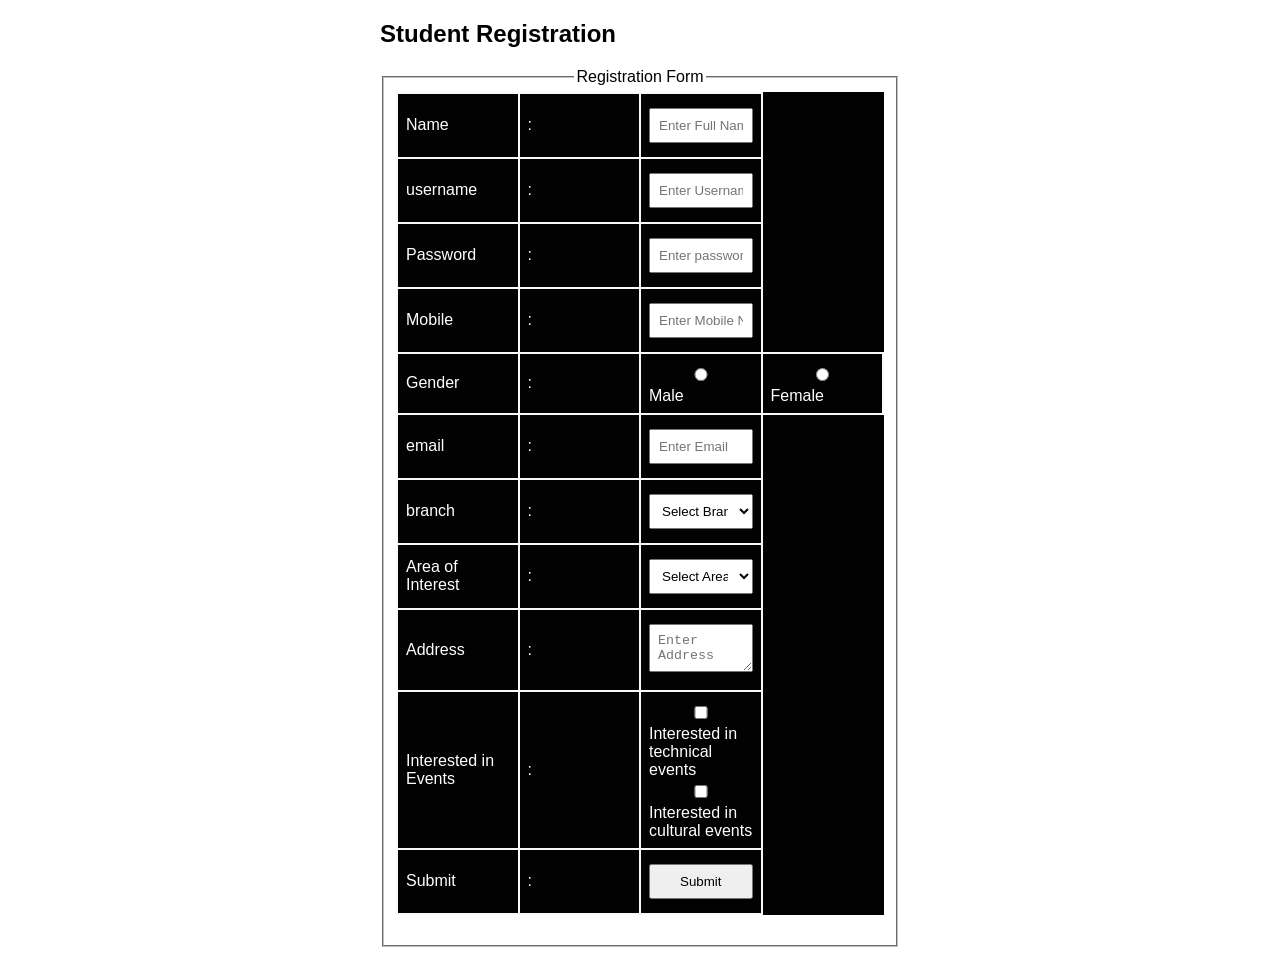
<file: anything/index.html>
<!DOCTYPE html>
<html lang="en">
<head>
    <meta charset="UTF-8">
    <meta name="viewport" content="width=device-width, initial-scale=1.0">
    <title>Document</title>
    <link rel="stylesheet" href="style.css">
</head>
<body>
    <div class="box">
        <h2>Student Registration</h2>
        <fieldset>
            <legend>Registration Form</legend>
            <form action="table.html" method="get">
                <table>
                    <tr>
                        <td>Name</td>
                        <td>:</td>
                        <td><input type="text" pattern="[A-Za-z ]+" name="txtname" placeholder="Enter Full Name"></td>
                    </tr>
                    <tr>
                        <td>username</td>
                        <td>:</td>
                        <td><input type="text" pattern="[A-Za-z ]+" name="username" placeholder="Enter Username"></td>
                    </tr>
                    <tr>
                        <td>Password</td>
                        <td>:</td>
                        <td><input type="password" id="psdname" name="psdname" placeholder="Enter password"></td>
                    </tr>
                    <tr>
                        <td>Mobile</td>
                        <td>:</td>
                        <td><input type="tel" pattern="[0-9]{10}" title="only 10 Digits" placeholder="Enter Mobile Number"></td>
                    </tr>
                    <tr>
                        <td>Gender</td>
                        <td>:</td>
                        <td>
                            <label>
                                <input type="radio" id="male" name="gender" value="male">
                                Male
                            </label>
                        </td>
                        <td>
                            <label>
                                <input type="radio" id="female" name="gender" value="female">
                                Female
                            </label>
                        </td>
                    </tr>
                    <tr>
                        <td>email</td>
                        <td>:</td>
                        <td><input type="email" id="emailname" name="emailname" placeholder="Enter Email"></td>
                    </tr>
                    <tr>
                        <td>branch</td>
                        <td>:</td>
                        <td><select id="branchname" name="branchname">
                            <option value="">Select Branch</option>
                            <option value="cse">CSE</option>
                            <option value="it">IT</option>
                            <option value="mech">Mechanical</option>
                            <option value="civil">Civil</option>
                        </select></td>
                    </tr>
                    <tr>
                        <td>Area of Interest</td>
                        <td>:</td>
                        <td><select id="interest" name="interest">
                            <option value="">Select Area of Interest</option>
                            <option value="AI">AI</option>
                            <option value="ML">ML</option>
                            <option value="Web Development">Web Development</option>
                            <option value="App Development">App Development</option>
                        </select></td>
                    </tr>
                    <tr>
                        <td>Address</td>
                        <td>:</td>
                        <td><textarea id="address" name="address" placeholder="Enter Address"></textarea></td>
                    </tr>
                    <tr>
                        <td>Interested in Events</td>
                        <td>:</td>
                        <td><input type="checkbox" id="terms" name="terms">
                            <label for="chkterms">Interested in technical events</label><br>
                            <input type="checkbox" id="chkterms" name="chkterms">
                            <label for="chkterms">Interested in cultural events</label>
                        </td>
                        <tr>
                            <td>Submit</td>
                            <td>:</td>
                            <td><input type="submit" value="Submit"></td>
                        </tr>    
                    </tr>
                </table>
            </form>
        </fieldset>
    </div>
</body>
</html>
</file>
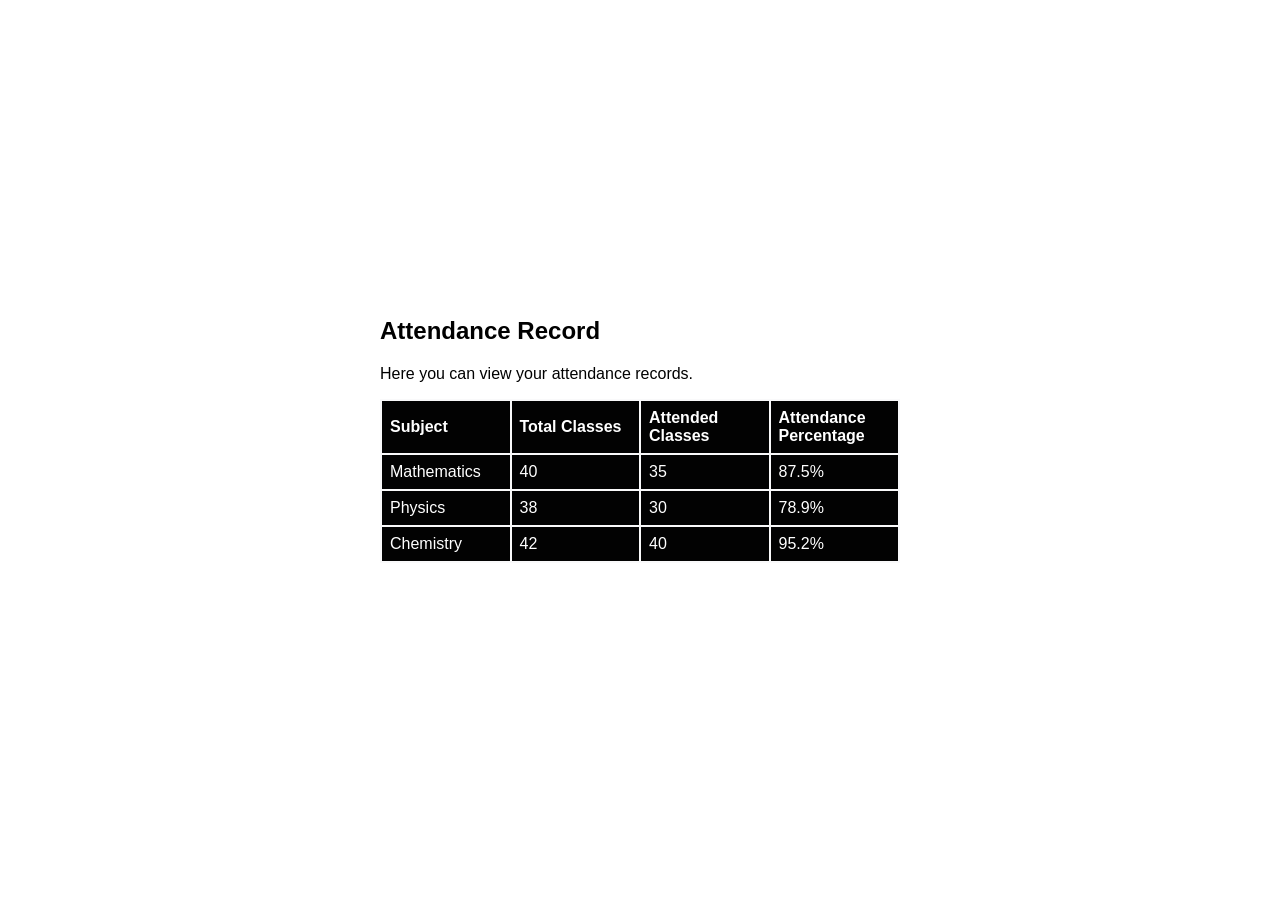
<file: anything/attendance.html>
<!DOCTYPE html>
<html lang="en">
<head>
    <meta charset="UTF-8">
    <meta name="viewport" content="width=device-width, initial-scale=1.0">
    <title>Attendance</title>
    <link rel="stylesheet" href="style.css">
</head>
<body>
    <div class="box">
        <h2>Attendance Record</h2>
        <p>Here you can view your attendance records.</p>
        <table>
            <tr>
                <th>Subject</th>
                <th>Total Classes</th>
                <th>Attended Classes</th>
                <th>Attendance Percentage</th>
            </tr>
            <tr>
                <td align="center">Mathematics</td>
                <td align="center">40</td>
                <td align="center">35</td>
                <td align="center">87.5%</td>
            </tr>
            <tr>
                <td align="center">Physics</td>
                <td align="center">38</td>
                <td align="center">30</td>
                <td align="center">78.9%</td>
            </tr>
            <tr>
                <td align="center">Chemistry</td>
                <td align="center">42</td>
                <td align="center">40</td>
                <td align="center">95.2%</td>
            </tr>
        </table>
    </div>
</body>
</html>
</file>
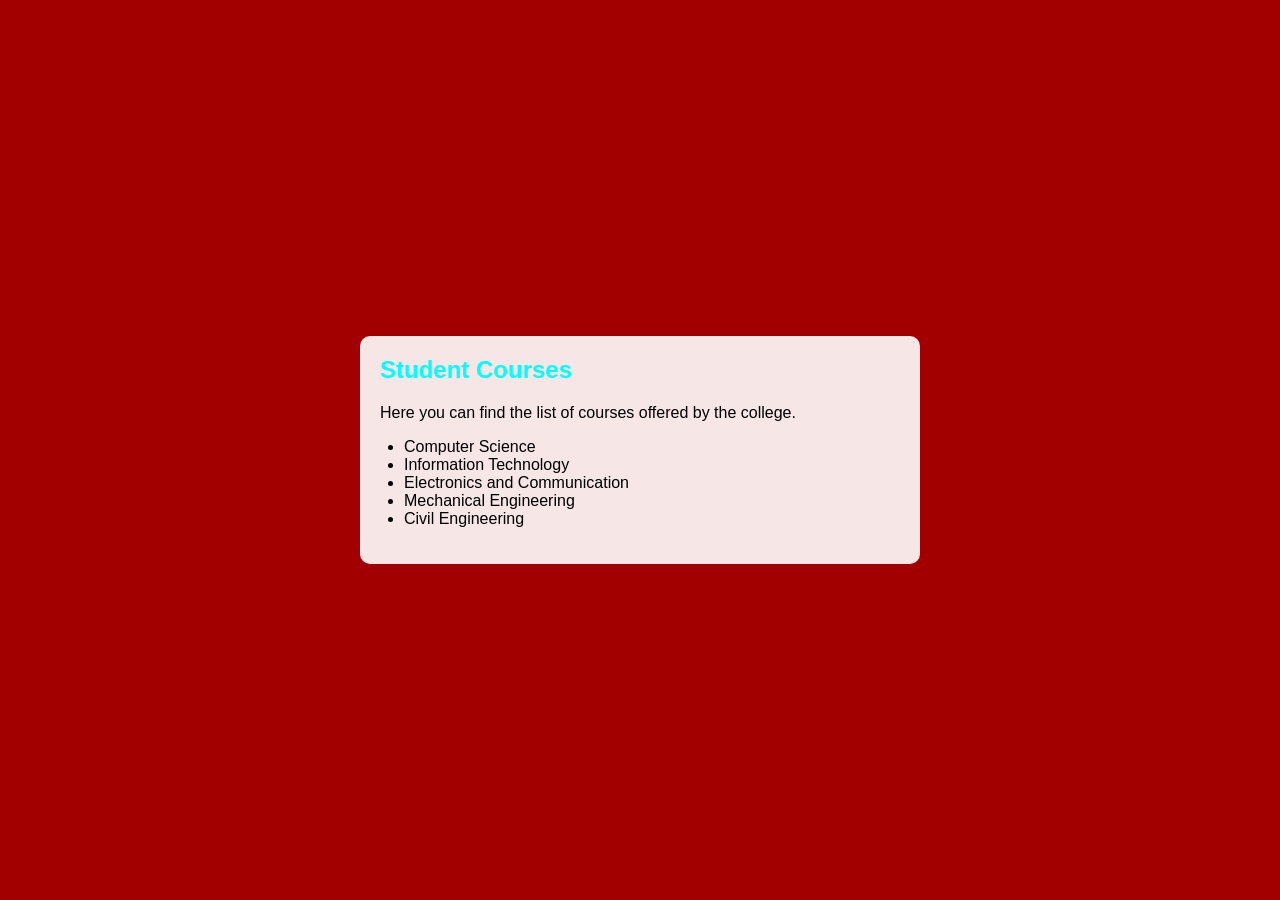
<file: anything/courses.html>
<!DOCTYPE html>
<html lang="en">
<head>
    <meta charset="UTF-8">
    <meta name="viewport" content="width=device-width, initial-scale=1.0">
    <title>Courses</title>
    <link rel="stylesheet" href="style.css">
</head>
<body style="background-color: rgb(162, 0, 0);">
    <div class="box">
        <h2 style="color: aqua;">Student Courses</h2>
        <p>Here you can find the list of courses offered by the college.</p>
        <ul>
            <li>Computer Science</li>
            <li>Information Technology</li>
            <li>Electronics and Communication</li>
            <li>Mechanical Engineering</li>
            <li>Civil Engineering</li>
        </ul>
    </div>
</body>
</html>
</file>
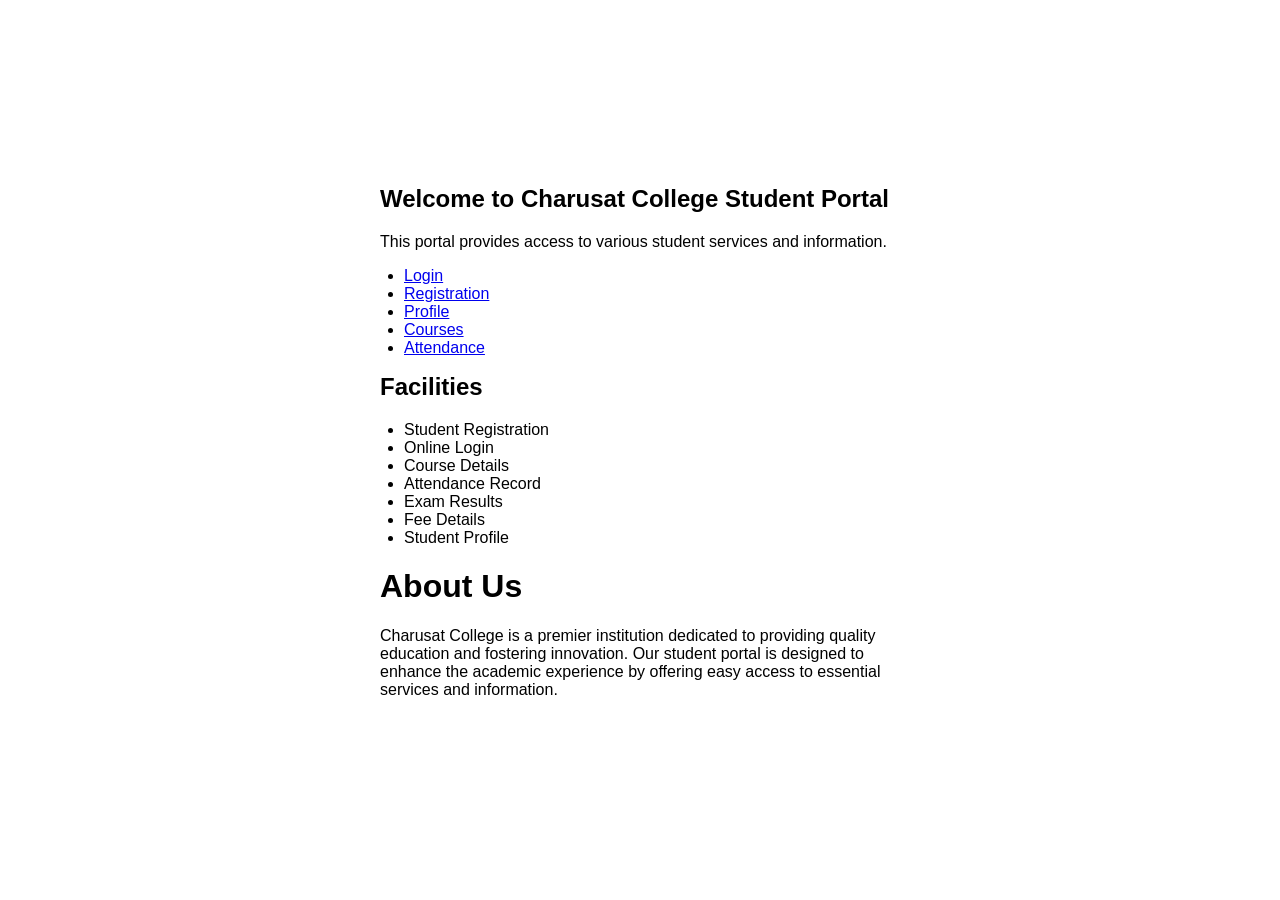
<file: anything/home.html>
<!DOCTYPE html>
<html lang="en">
<head>
    <meta charset="UTF-8">
    <meta name="viewport" content="width=device-width, initial-scale=1.0">
    <title>Home</title>
    <link rel="stylesheet" href="style.css">
</head>
<body>
    <div class="box">
            <h2>Welcome to Charusat College Student Portal</h2>
            <p>This portal provides access to various student services and information.</p>
        <ul>
            <li><a href="login.html">Login</a></li>
            <li><a href="index.html">Registration</a></li>
            <li><a href="profile.html">Profile</a></li>
            <li><a href="courses.html">Courses</a></li>
            <li><a href="attendance.html">Attendance</a></li>
        </ul>
        <h2>Facilities</h2>
        <ul>
            <li>Student Registration</li>
            <li>Online Login</li>
            <li>Course Details</li>
            <li>Attendance Record</li>
            <li>Exam Results</li>
            <li>Fee Details</li>
            <li>Student Profile</li>
        </ul>
        <h1>About Us</h1>
        <p>Charusat College is a premier institution dedicated to providing quality education and fostering innovation. Our student portal is designed to enhance the academic experience by offering easy access to essential services and information.</p>
    </div>
</body>
</html>
</file>
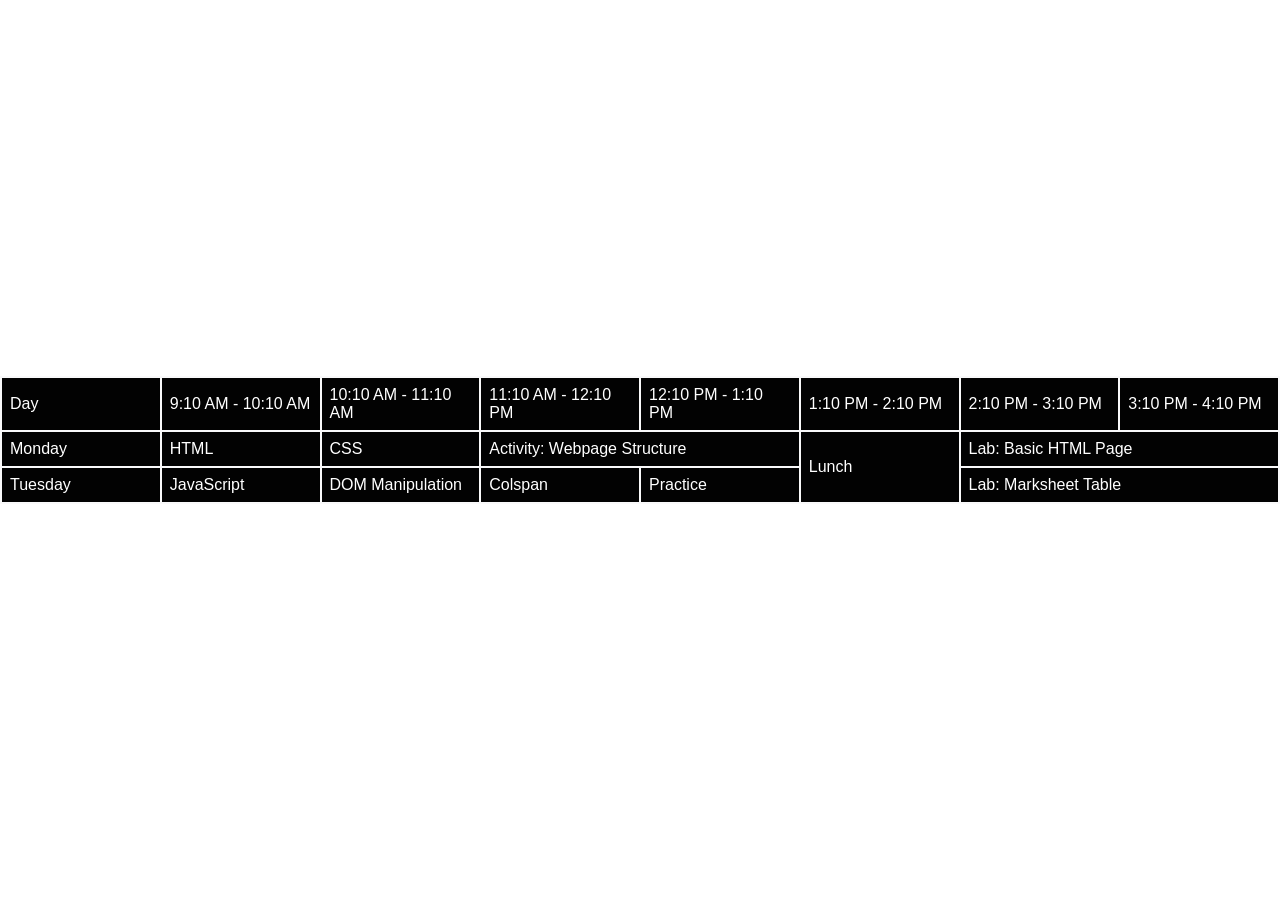
<file: anything/lecture.html>
<!DOCTYPE html>
<html lang="en">
<head>
    <meta charset="UTF-8">
    <meta name="viewport" content="width=device-width, initial-scale=1.0">
    <title>Document</title>
    <link rel="stylesheet" href="style.css">
</head>
<body>
    <table text-align="center">
        <tr>
            <td>Day</td>
            <td>9:10 AM - 10:10 AM</td>
            <td>10:10 AM - 11:10 AM</td>
            <td>11:10 AM - 12:10 PM</td>
            <td>12:10 PM - 1:10 PM</td>
            <td>1:10 PM - 2:10 PM</td>
            <td>2:10 PM - 3:10 PM</td>
            <td>3:10 PM - 4:10 PM</td>
        </tr>
        <tr>
            <td>Monday</td>
            <td>HTML</td>
            <td>CSS</td>
            <td colspan="2">Activity: Webpage Structure</td>
            <td rowspan="3">Lunch</td>
            <td colspan="2">Lab: Basic HTML Page</td>
        </tr>
        <tr>
            <td>Tuesday</td>
            <td>JavaScript</td>
            <td>DOM Manipulation</td>
            <td>Colspan</td>
            <td>Practice</td>
            <td colspan="2">Lab: Marksheet Table</td>
        </tr>
    </table>
</body>
</html>
</file>
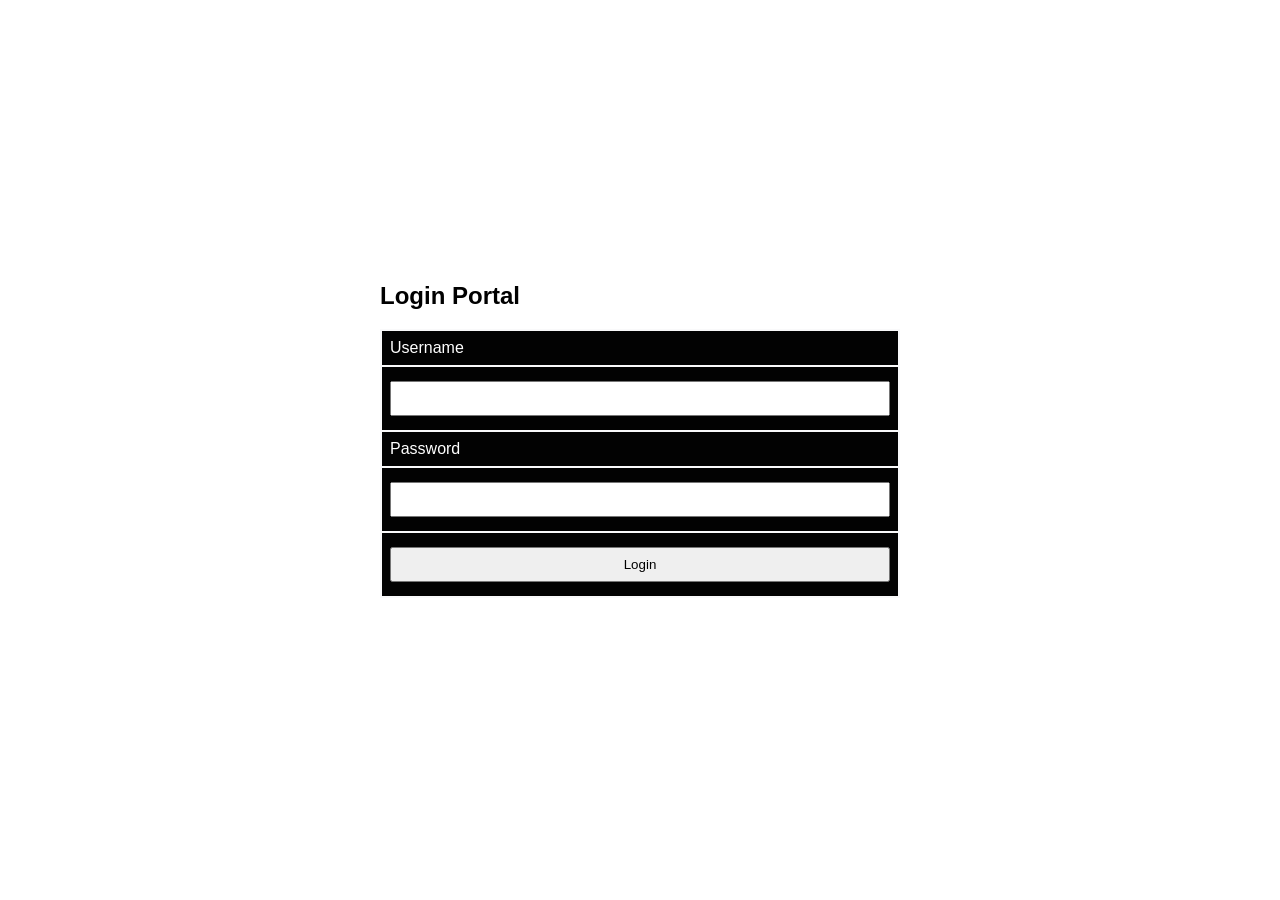
<file: anything/login.html>
<!DOCTYPE html>
<html lang="en">
<head>
	<meta charset="UTF-8">
	<meta name="viewport" content="width=device-width, initial-scale=1.0">
	<title>Login Portal</title>
	<link rel="stylesheet" href="style.css">
</head>
<body>
	<div class="box">
		<h2>Login Portal</h2>
		<form>
			<table>
				<tr>
					<td><label for="username">Username</label></td>
				</tr>
				<tr>
					<td><input type="text" id="username" name="username" required></td>
				</tr>
				<tr>
					<td><label for="password">Password</label></td>
				</tr>
				<tr>
					<td><input type="password" id="password" name="password" required></td>
				</tr>
				<tr>
					<td><button type="submit">Login</button></td>
				</tr>
			</table>
		</form>
	</div>
</body>
</html>
</file>
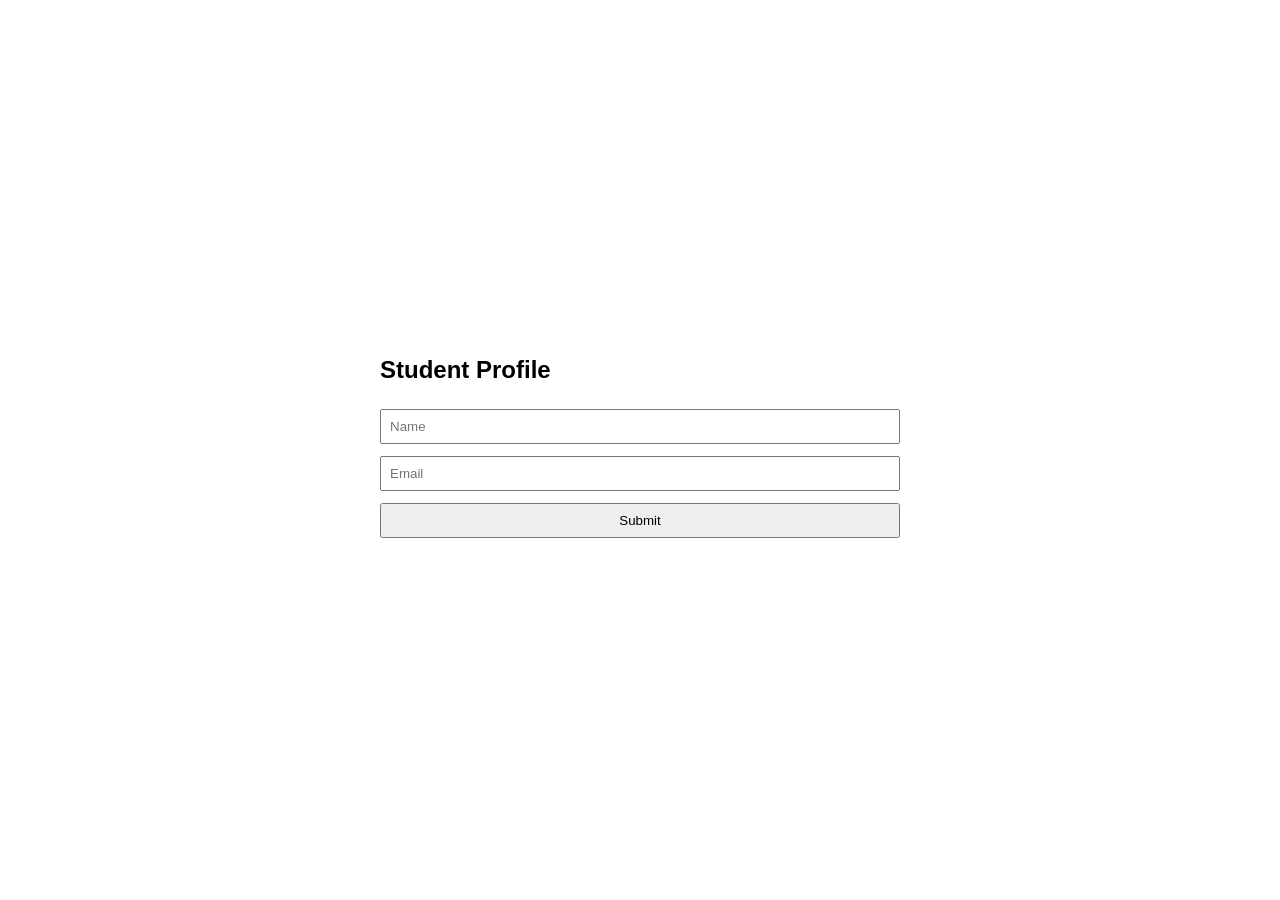
<file: anything/profile.html>
<!doctype html>
<html lang="en">
<head>
	<meta charset="utf-8">
	<meta name="viewport" content="width=device-width, initial-scale=1">
	<title>Profile</title>
	<link rel="stylesheet" href="style.css">
</head>
<body>
	<div class="box">
		<h2>Student Profile</h2>
		<form>
			<input type="text" placeholder="Name">
			<input type="email" placeholder="Email">
			<button type="submit">Submit</button>
		</form>
	</div>
</body>
</html>
</file>
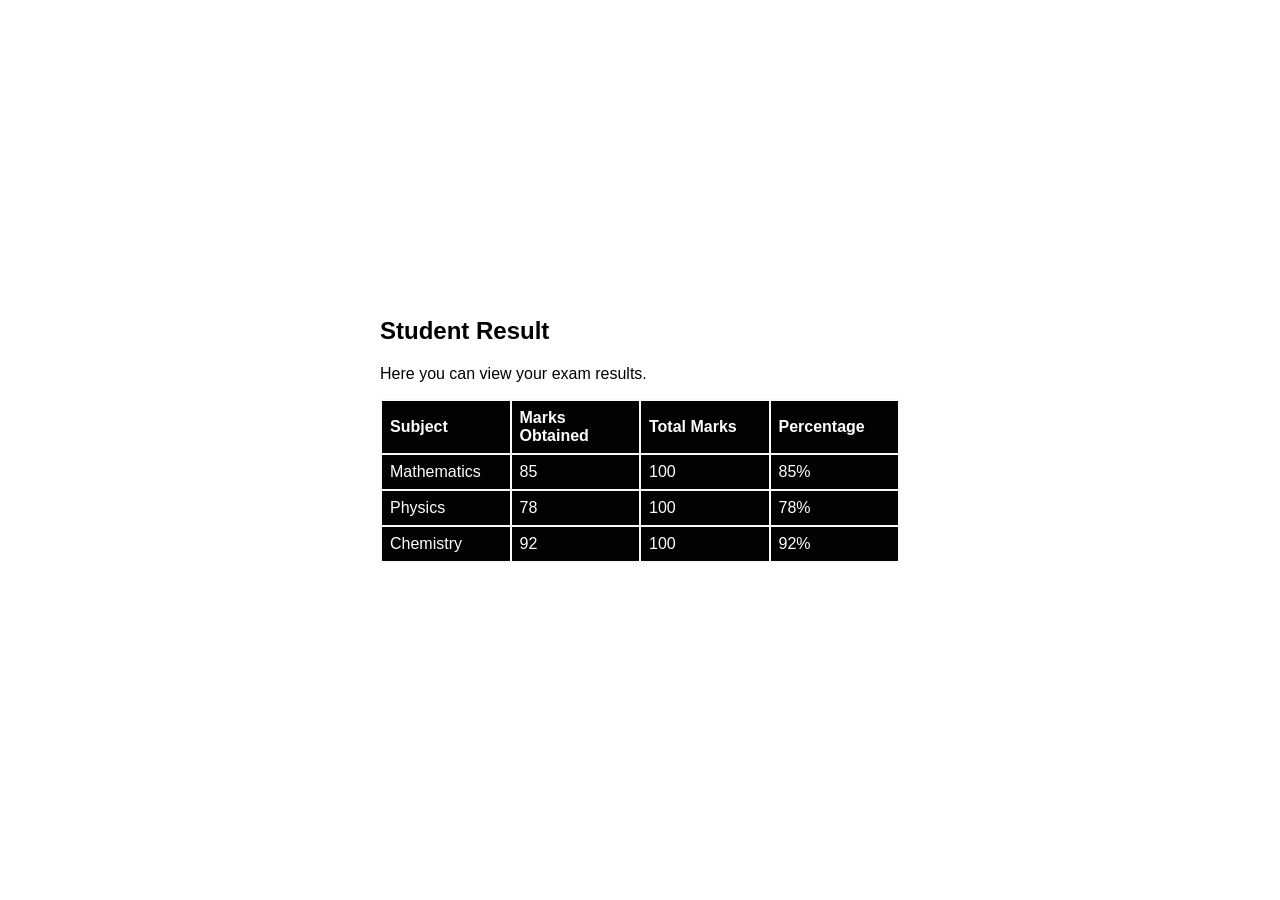
<file: anything/result.html>
<!DOCTYPE html>
<html lang="en">
<head>
    <meta charset="UTF-8">
    <meta name="viewport" content="width=device-width, initial-scale=1.0">
    <title>Student Result</title>
    <link rel="stylesheet" href="style.css">
</head>
<body>
    <div class="box">
        <h2>Student Result</h2>
        <p>Here you can view your exam results.</p>
        <table>
            <tr>
                <th>Subject</th>
                <th>Marks Obtained</th>
                <th>Total Marks</th>
                <th>Percentage</th>
            </tr>
            <tr>
                <td >Mathematics</td>
                <td >85</td>
                <td >100</td>
                <td >85%</td>
            </tr>
            <tr>
                <td >Physics</td>
                <td >78</td>
                <td >100</td>
                <td >78%</td>
            </tr>
            <tr>
                <td >Chemistry</td>
                <td >92</td>
                <td >100</td>
                <td >92%</td>
            </tr>
        </table>
    </div>
</body>
</html>
</file>
<file: anything/style.css>
/* Global styles for the Student Portal pages */
body {
	font-family: Arial, sans-serif;
	margin: 0;
	min-height: 100vh;
	display: grid;
	place-items: center;
	background: url('https://www.charusat.ac.in/assets/images/home/CHARUSAT_GATE.webp') center/cover no-repeat fixed;
}

.box {
	background: rgba(255, 255, 255, 0.9);
	padding: 20px;
	border-radius: 10px;
	width: min(90%, 520px);
}

table {
	background: #020202;
	table-layout: fixed;
	text-align: center;
	th, td {
		border: 2px solid #f9f9fa;
		padding: 8px;
		text-align: left;
	}
	color: #fff;
	width: 100%;
	border-collapse: collapse;
	margin-bottom: 20px;
}

h2, h3 {
	margin-top: 0;
}

.menu {
	line-height: 1.8;
	margin-bottom: 20px;
}

.menu a {
	color: #000;
	text-decoration: none;
}

ul {
	padding-left: 24px;
}

.button-link {
	display: inline-block;
	width: 100%;
	padding: 8px;
	margin: 6px 0;
	box-sizing: border-box;
	background: #eee;
	color: #000;
	text-decoration: none;
	text-align: center;
}

/* Form controls */
input,
button,
textarea,
select {
	width: 100%;
	padding: 8px;
	margin: 6px 0;
	box-sizing: border-box;
}

legend {
	text-align: center;
}
</file>
